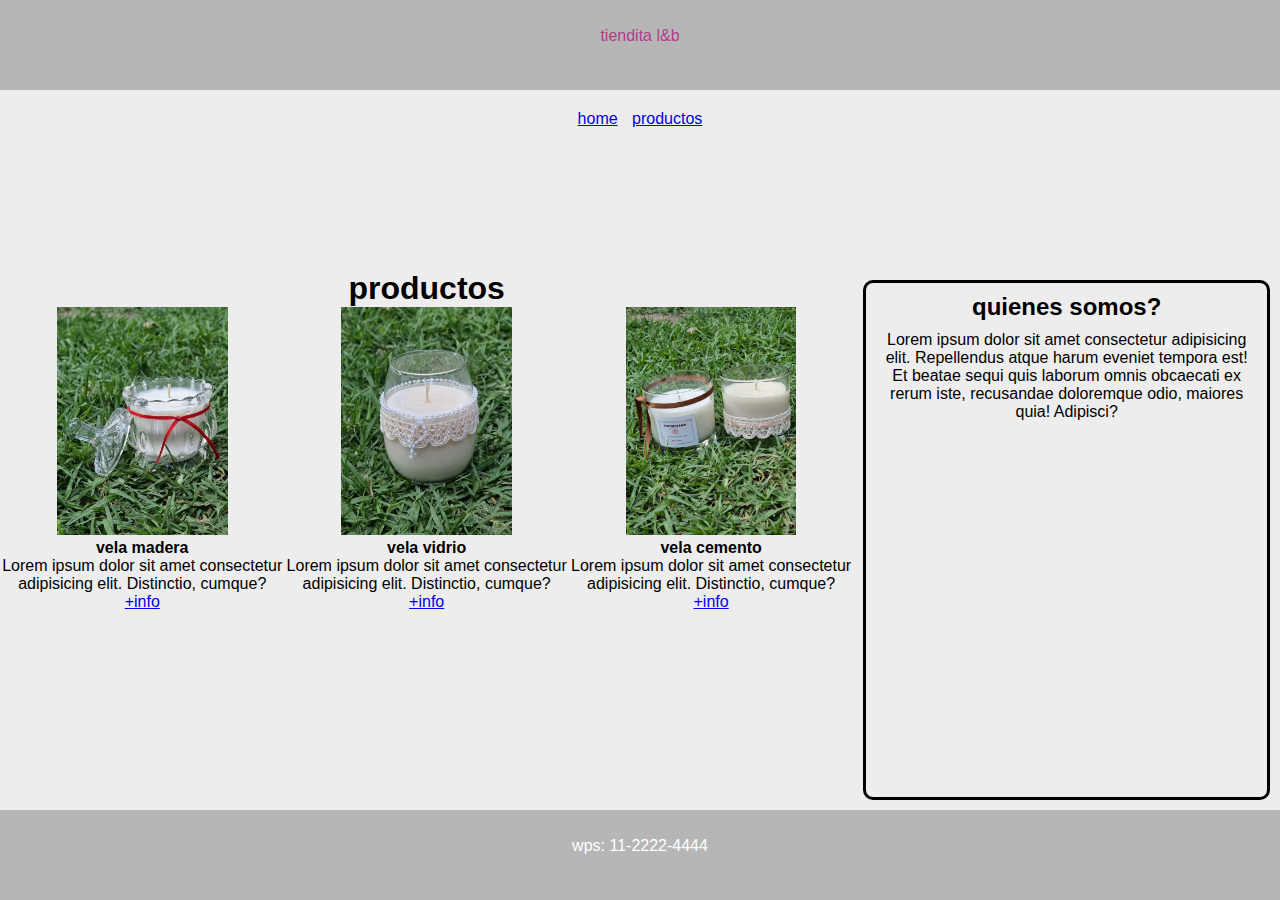
<file: index.html>
<!DOCTYPE html>
<html lang="en">
<head>
    <meta charset="UTF-8">
    <meta http-equiv="X-UA-Compatible" content="IE=edge">
    <meta name="viewport" content="width=device-width, initial-scale=1.0">
    <title>grid</title>
    <link rel="stylesheet" href="css/style.css">
</head>
<body class="grid-container">
    <header class="header">
        <div class="head"><p>tiendita l&b</p></div>
    </header>

    <nav class="nav">
        <ul class="ul">
            <li><a href="index.html">home</a></li>
            <li><a href="productos.html">productos</a></li>
        </ul>
    </nav>

    <main class="container">
        <h1>productos</h1>
        <div class="fotos">
        <div class="card">
            <img src="imagenes/velon1.jpg" alt="vela" class="vela">
            <h4>vela madera</h4>
            <p>Lorem ipsum dolor sit amet consectetur adipisicing elit. Distinctio, cumque?</p>
            <a href="#">+info</a>
        </div>

        <div class="card">
            <img src="imagenes/velon2.jpg" alt="vela" class="vela">
            <h4>vela vidrio</h4>
            <p>Lorem ipsum dolor sit amet consectetur adipisicing elit. Distinctio, cumque?</p>
            <a href="#">+info</a>
        </div>

        <div class="card">
            <img src="imagenes/velon3.jpg" alt="vela" class="vela">
            <h4>vela cemento</h4>
            <p>Lorem ipsum dolor sit amet consectetur adipisicing elit. Distinctio, cumque?</p>
            <a href="#">+info</a>
        </div>
        </div>
    </main>

    <aside class="aside">
        <h2>quienes somos?</h2>
        <p>Lorem ipsum dolor sit amet consectetur adipisicing elit. Repellendus atque harum eveniet tempora est! Et beatae sequi quis laborum omnis obcaecati ex rerum iste, recusandae doloremque odio, maiores quia! Adipisci?</p>
    </aside>

    <footer class="footer">
        <p>wps: 11-2222-4444</p>
    </footer>
</body>
</html>
</file>
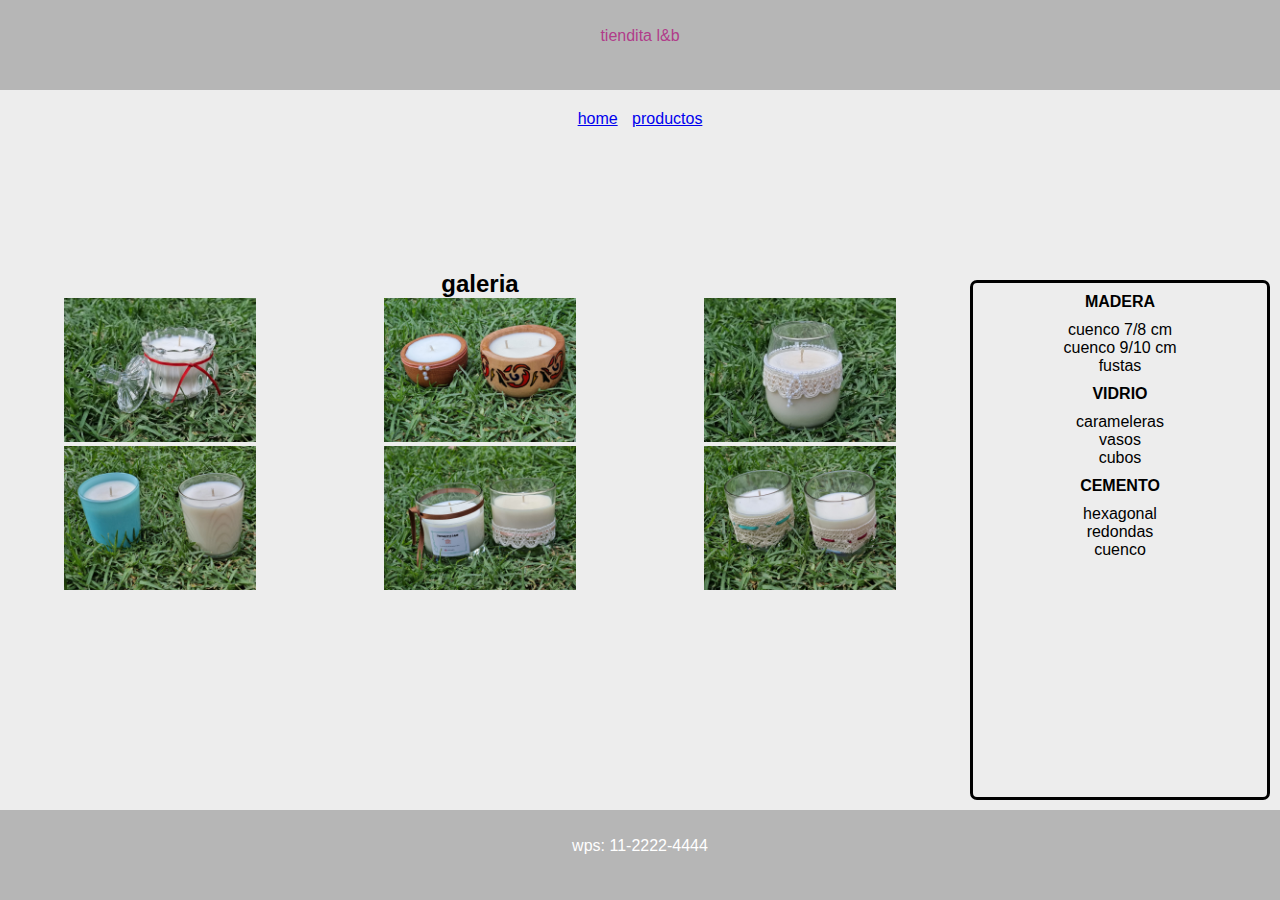
<file: productos.html>
<!DOCTYPE html>
<html lang="en">
<head>
    <meta charset="UTF-8">
    <meta http-equiv="X-UA-Compatible" content="IE=edge">
    <meta name="viewport" content="width=device-width, initial-scale=1.0">
    <link rel="stylesheet" href="css/style.css">
    <title>Document</title>
</head>
<body class="grid">
    
    <header class="heade">
        <div class="head"><p>tiendita l&b</p></div>
    </header>

    <nav class="nav">
        <ul class="ul">
            <li><a href="index.html">home</a></li>
            <li><a href="productos.html">productos</a></li>
        </ul>
    </nav>

    <aside class="asi">
        <div class="list">
        <h4>MADERA</h4>
        <ul>
            <li>cuenco 7/8 cm</li>
            <li>cuenco 9/10 cm</li>
            <li>fustas</li>
        </ul>
        </div>

        <div class="list">
        <H4>VIDRIO</H4>
        <ul>
            <li>carameleras</li>
            <li>vasos</li>
            <li>cubos</li>
        </ul>
        </div>

        <div class="list">
        <h4>CEMENTO</h4>
        <ul>
            <li>hexagonal</li>
            <li>redondas</li>
            <li>cuenco</li>
        </ul>
        </div>
    
    </aside>

    <main class="ma">
        <h2>galeria</h2>
        <div class="galeria">
           <div class="ab"> <img src="imagenes/velon4.jpg" alt=""></div>
            <div class="ac"><img src="imagenes/velon5.jpg" alt=""></div>
            <div class="ad"><img src="imagenes/velon6.jpg" alt=""></div>
            <div class="af"><img src="imagenes/velon7.jpg" alt=""></div>
            <div class="ag"><img src="imagenes/velon8.jpg" alt=""></div>
            <div class="ah"><img src="imagenes/velon9.jpg" alt=""></div>
        </div>
    </main>


    <footer class="footer">
        <p>wps: 11-2222-4444</p>
    </footer>
</body>
</html>
</file>
<file: css/style.css>
*{
    box-sizing: border-box;
    margin: 0;
    padding: 0;
    font-family: sans-serif;
    
    margin: 0;
    padding: 0;
}

body{
    min-height: 100%;
    background-color: rgb(237, 237, 237);
    display: 100vh;
}

.grid-container{
    text-align: center;
}

.header{
        background-color: rgba(128, 128, 128, 0.5);
        color: rgb(177, 60, 138);
        grid-area: header;
}

.nav{
    grid-area: nav;
    padding: 20px;
}

.ul li{
    padding: 5px;
    list-style: none;

}


main{
    grid-area: main;
}

.contaner{
    width: 100%;
}

.fotos .card img{
    width: 60%;
}

.aside{
    padding: 10px 15px;
    grid-area: aside;
}

.aside h2{
    padding-bottom: 10px;
} 

.footer{
    background-color: rgba(128, 128, 128, 0.5);
    color: white;
    grid-area: pie;

}

@media (min-width: 700px) {
    .fotos{
        display: flex;
        flex-direction: row;
    }

.fotos .card img{
        width: 60%;
}

.ul li{
    display: inline;
}

.head{
    padding: 3vh;
}

.aside{
    border: solid;
    border-radius: 10px;
    margin: 10px 10px;
}

    .grid-container{
        display: grid;
        grid-template-columns: repeat(3, 1fr);
        grid-template-rows: 10vh 20vh 60vh 10vh;
        grid-template-areas: 
        "header header header"
        "nav nav nav"
        "main main aside"
        "pie pie pie"
        ;
    }

.footer p{
   padding: 3vh;
}

}


/* --------------productos-------------- */

.grid{
    text-align: center;
    box-sizing: border-box;
    min-height: 100%;
    
}

.heade{
    background-color: rgba(128, 128, 128, 0.5);
    color: rgb(177, 60, 138);
    grid-area: head;
}

.nav{
    grid-area: nav;
}

.asi{
    border: solid;
    border-radius: 7px;
    margin: 10px 10px;
    padding: 10px;
    grid-area: asi;
}

.list ul{
    list-style: none;
    margin: 10px;
}

.ma{
    margin: 0;
    padding: 0;
    grid-area: ma;
}

footer{
    grid-area: pie;
}

img{
    width: 80%;
}

.ab{
grid-area: a;
}
.ac{grid-area: s;}
.ad{grid-area: d;}
.af{grid-area: f;}
.ag{grid-area: g;}
.ah{grid-area: h;}

@media (min-width: 700px) {
    .grid{
        display: grid;
        grid-template-columns: repeat(3, 1fr);
        grid-template-rows: 10vh 20vh 60vh 10vh;
        grid-template-areas: 
        "head head head"
        "nav nav nav"
        "ma ma asi"
        "pie pie pie"
        ;
    }

.galeria img{
    width: 60%;
}

.galeria{
    display: grid;
    grid-template-columns: 1fr 1fr;
    grid-template-rows: 1fr 1fr 1fr;
    grid-template-areas: 
    "a s"
    "d f"
    "g h"
    ;
}


}

@media (min-width: 1024px) {
    .grid{
        display: grid;
        grid-template-columns: repeat(4, 1fr);
        grid-template-rows: 10vh 20vh 60vh 10vh;
        grid-template-areas: 
        "head head head head"
        "nav nav nav nav"
        "ma ma ma asi"
        "pie pie pie pie"
        ;
    }

    .galeria{
        display: grid;
        grid-template-columns: 1fr 1fr 1fr;
        grid-template-rows: 1fr 1fr;
        grid-template-areas: 
        "a s d"
        "f g h"
        ;
}
</file>
